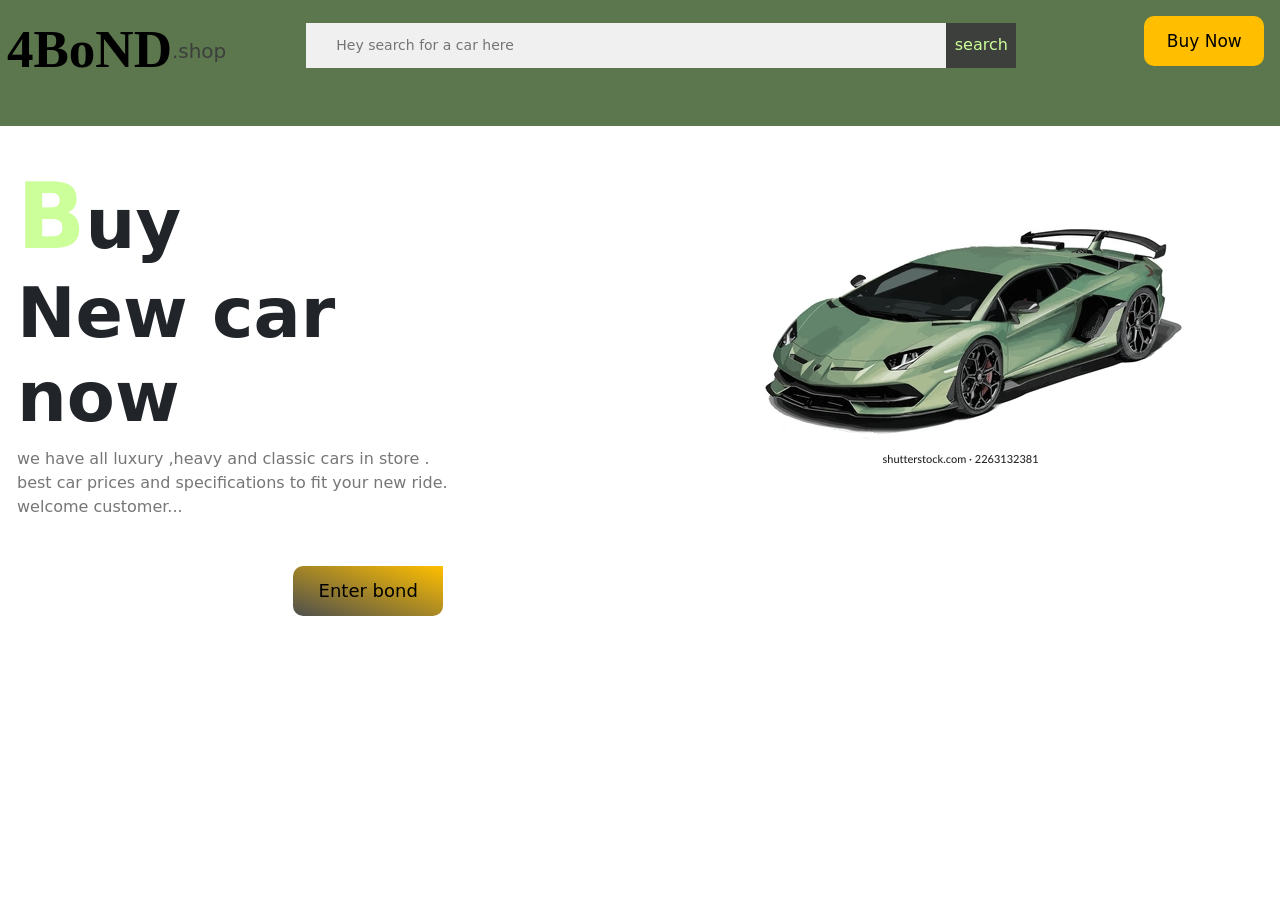
<file: index.html>
<!DOCTYPE html>
<html lang="en">
<head>
    <meta charset="UTF-8">
    <meta content="author" name="nicolas compaq">
    <meta name="viewport" content="width=device-width, initial-scale=1.0">
    <title>4bond home page</title>
    <link rel="stylesheet" href="css/styles.css">
    <link rel="stylesheet" href="css/media.css">
    <link rel="stylesheet" href="bootstrap\css\bootstrap.min.css">


</head>
<body>
    <header>
        <div class="container-{breakpoint}">
        <div class="row">
            <div class="col-lg-12 col-sm-12">
                <div class="nav nav1" >
                    <span class="head1" > 4BoND</span>
                    <span class="head2">.shop</span>   
                    <input  type="search" id="search3" placeholder="Hey search for a car here" >
                    <button class="search-btn" >search</button> <button class="buy" style="margin-left: 10%;">Buy Now</button>
                  </div>
            </div>
        </div>
    </div>
    </header>
   
<main>
    <div class="container-fluid">
        <div class="row">
            <div class="col-lg-6 col-sm-12  text-lg-start">
                <div class="welcome">
                    <h1 class="hdep"><span class="b">B</span>uy<br> New car now</h1>
                </div>
                <p class="sammury">
                    we have all luxury ,heavy and classic cars in store .<br>
                    best car prices and specifications to fit your new ride.
                    <br>welcome customer...
                </p>
                <a href="projects.html"><button class="btn1">Enter bond</button></a>
            </div>
            <div class="col-lg-6 col-sm-12 text-lg-center">
                <img src="images/luxury1.webp" class="img1 img-fluid">

            </div>
        </div>



</div>
</main>

<script src="bootstrap\js\bootstrap.min.js"></script>
        
    
</body>
</html>
</file>
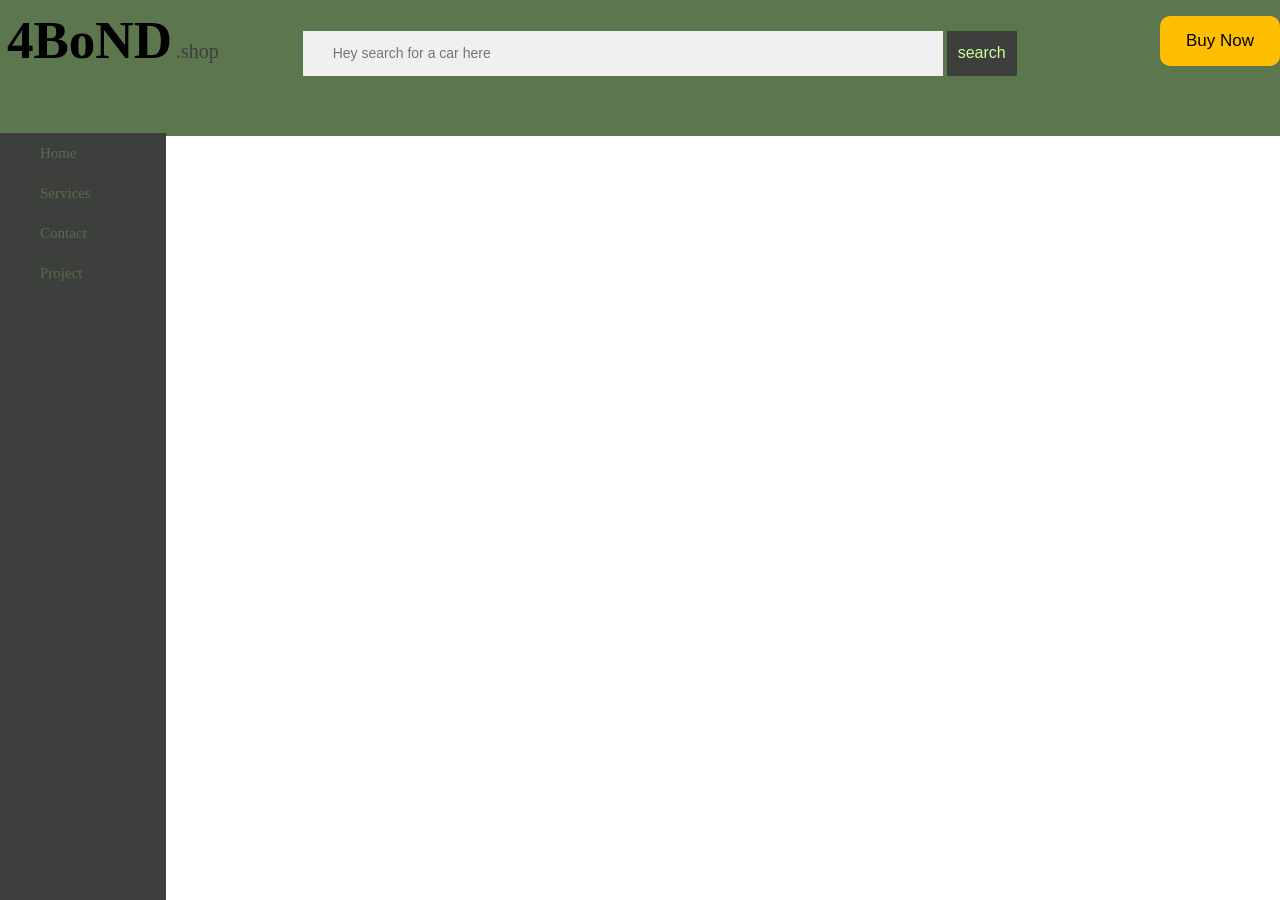
<file: about.html>
<!DOCTYPE html>
<html lang="en">
<head>
    <meta charset="UTF-8">
    <meta content="author" name="nicolas compaq">
    <meta name="viewport" content="width=device-width, initial-scale=1.0">
    <title>4bond about page</title>
    <link rel="stylesheet" href="css/styles.css">
</head>
<body>
    <header>
        <div class="container-{breakpoint}">
            <div class="row">
                <div class="col-lg-12 col-sm-12">
                    <div class="nav nav1" >
                        <span class="head1" > 4BoND</span>
                        <span class="head2">.shop</span>   
                        <input  type="search" id="search3" placeholder="Hey search for a car here" >
                        <button class="search-btn" >search</button> <button class="buy" style="margin-left: 10%;">Buy Now</button>
                      </div>
                </div>
            </div>
        </div>
    </header>
    <aside>
        <div class="nav2">
            <ul>
               <a  href="home.html">
                <li>Home</li>
               </a>
               <a  href="services.html">
                <li>Services</li>
               </a> 
                
                <a href="contact.html">
                    <li>Contact</li>
                </a>
                <a href="projects.html">
                    <li>Project</li>
                </a>
                
            </ul>
        </div>
    </aside>
<strong>knk</strong>
</body>
</html>
</file>
<file: css/styles.css>
body{
    margin: auto;
    background-color:white;
    overflow-x: hidden;

}
.nav1{
    background-color: #5C774D;
    
    width: 100%;
    height: 14vh;
    padding-top: 10px;
    
}
.buy{
    background-color:#FFBF00;
    border: none;
    width: 120px;
    height: 50px;
    border-radius: 10px;
    float: right;
    font-size: 17px;
    margin-top: 0.5%;
    transition: 0.3s;
}
.buy:hover{
    background-color:#ffbf00a8;
    width: 115px;
    height: 48px;
}
.buy1{
    background-color:#FFBF00;
    border: none;
    width: 120px;
    height: 50px;
    border-radius: 10px;
    margin:10px 10px 0px 140px;
    float: right;
    font-size: 17px;
}
#search3{
    width: 50%;
    height: 45px;
background-color:#F0F0F0;
border: none;
margin-top: 0px;
padding-left: 30px;
margin-left: 80px;
margin-right: 0px;
font-size:14px ;
margin-top: 1%;

}
.search-btn{
    width: 70px;
    height: 45px;
    border: none;
    background-color:rgb(61, 63, 61) ;
    color: #CF9;
    font-size: 16px;
    margin-top: 1%;

}
.head1{
    font-size: 53px;
    padding-left: 7px;
    font-weight: bold;
    font-family: OCR A ;
    color: black;
    text-decoration: none;
}
.head2{
    font-size:20px ;
    margin-top: 2%;
    color: rgb(61, 63, 61);
}
.nav2{
    width: 100%;
    height:100%;
    background-color:rgb(61, 63, 61) ;
    
    
    
    
}
aside{
width: 13%;
height: 90vh;
position: fixed;
top: 13vh;
}
li{
    list-style: none;
line-height: 40px;
font-size:20px ;
color: black;
}
a{
    font-size: 25px;
    text-decoration: none;
    color: black;
}
.welcome{
    display: flex;
    align-items: start;
    justify-content: start;
    margin-top: 6%;
    margin-left: 5px;

    

}
.hdep{
    font-size: 70px;
    margin-right: 30%;
    font-weight: bold;
}
.b{
    color: #CF9;
    font-size:90px ;
}
.sammury{
    display: flex;
    align-items: start;
    justify-content: start;
    margin-left: 5px;
    color: rgba(61, 63, 61, 0.712);
}
.btn1{
background: linear-gradient(200deg,#FFBF00,rgba(61, 63, 61, 0.916));
width: 150px;
height: 50px;
float: right;
border: none;
border-radius: 10px 0px  10px 10px;
margin-top: 5%;
margin-right: 30%;
font-size: 18px;
transition: 0.4s;
color: black;
}
.btn1:hover{
    border-radius: 10px 10px  0px 10px;
    color: rgba(39, 46, 42, 0.737);
   
    background: linear-gradient(220deg,#FFBF61,rgba(61, 63, 61, 0.799));
}

.img1{
    filter: grayscale(70%);
    margin-top: 10%;
}
.content2{
    height: fit-content;
    width: 100%;
    background-color: rgb(247, 253, 241);
    float: right;
    gap: 20px;
    display: flex;
    flex-wrap: wrap;
    grid-column: grid;
    overflow: visible;
    padding-top: 2%;
}
.most{
    display: flex;
    margin-top: 9%;
    background-color:rgb(247, 253, 241);
    color: rgba(61, 63, 61, 0.712);
    padding-left: 40px;
    font-size: 20px;
    font-family: Arial, Helvetica, sans-serif;
}
.most1{
    display: flex;
    background-color: #5c774d;
    height: fit-content;
   width: 80%;
   border-top:3px solid #CF9;
    color: rgb(61, 63, 61);
    padding-left: 40px;
    font-size: 20px;
    font-family: Arial, Helvetica, sans-serif;
}
#form{
    width: 30%;
    height: 400px;
    margin-left: 15px; 
}
.card{
width: 30%;
height: 400px;
margin-left: 15px;
background-color:white;
border-radius: 23px 23px 0px 0px;
border-top: 10px black solid ;
box-shadow:rgba(61, 63, 61, 0.712) 7px 1px 9px 1px ;
}
.card:hover{
   

   
    box-shadow:#759b61 7px 1px 9px 1px ;
    }
    
.top-p1{
    position: absolute;
    margin-left: 50px;
    font-size: 30px;
    top: 80px;

    color: rgb(61, 63, 61);
    
    
}
.platfrom{
    width: 85%;
margin-top: 150px;

}
.back{
    width: 70%;
    height: 250px;
    margin-left: 25%;
    background-image: url(images\106177799-green-automobile-isolated-on-white-background.png);
    background-repeat: no-repeat;
    background-position: right;
    background-size: contain ;
    float:left;
    position: absolute;
    margin-top: 15%;

}
.face{
    margin-top: 10px;
    border-left:5px solid rgb(31, 134, 198);
    background-color:rgba(59, 163, 228, 0.578) ;
    text-align: center;
    color: white;
    font-weight: bold;
    font-size: 33px;
    backdrop-filter: blur(3px);
}
.what{
    margin-top: 10px;
    border-left:5px solid rgb(11, 192, 47);
    background-color:rgba(31, 239, 62, 0.578) ;
    text-align: center;
    color: white;
    font-weight: bold;
    font-size: 33px;
    backdrop-filter: blur(3px);
}
.insta{
    margin-top: 10px;
    border-left:5px solid rgb(0, 0, 0);
    background-color:rgba(0, 0, 0, 0.578) ;
    text-align: center;
    color: white;
    font-weight: bold;
    font-size: 33px;
    backdrop-filter: blur(3px);
}
.disc{
    margin-top: 10px;
    border-left:5px solid rgb(243, 9, 9);
    background-color:rgba(246, 72, 45, 0.578) ;
    text-align: center;
    color: white;
    font-weight: bold;
    font-size: 33px;
    backdrop-filter: blur(3px);
}
.twitter{
    margin-top: 10px;
    border-left:5px solid rgb(40, 30, 231);
    background-color:rgba(14, 104, 240, 0.541) ;
    text-align: center;
    color: white;
    font-weight: bold;
    font-size: 33px;
    backdrop-filter: blur(3px);
}
.wordpress{
    margin-top: 10px;
    border-left:5px solid rgb(84, 86, 87);
    background-color:rgba(84, 86, 87, 0.452) ;
    text-align: center;
    color: white;
    font-weight: bold;
    font-size: 33px;
    backdrop-filter: blur(3px);
}
.tel{
    width: 100%;
    height: 70px;
    background-color:black;
    text-align: center;
    
  
}
.tel a{
    color: rgb(61, 63, 61);
  
    font-size: 17px;
    
}
.tel a:hover{
  
    color:#CF9 ;
    text-decoration: none;
 }
.tel input{
    background-color: transparent;
    border: none;
    font-size: 19px;
    width:180px;
    color:rgb(61, 63, 61) ;
    font-weight: bold;
}
.follwing{
    color: #FFBF00;
    font-size: 20px;
}
.photos{
    background: linear-gradient(200deg,rgb(241, 223, 133),rgb(223, 148, 8));
     width: 20%;
     margin-top: 20%; 
     position: absolute;
      right: 0px;
      border-radius: 45px 0 0 45px;
      padding-left: 2%;
      color: #83480c;
 
}
.line{
    width: 80%;
    color: white;
    border: 1px solid;
    
}
.about-cont{
font-size: 20px;
color: #f0f0f0dd;
font-family: 'Times New Roman', Times, serif;
padding: 20px;
}
.img-about{
    width: 280px;
    height: 280px;
}
.img2-about{
    margin-top:50px;
    padding: 12px;
    border-left: 7px solid #5C774D;
}
.board{
    border-radius: 50%;
    width: 50px;
    height: 50px;
    
}
ol{
    display: flex;
    flex-wrap: wrap;
}
ol , li{
    margin-right: 23px;
    color: #638153b0;
    font-size: 15px;
    
}
.carousel.slide {
    width: 100%; 
    max-width: 1000px !important; 
   margin-left: 2%;

}
.controller{
    max-height: 400px !important;
width: 100%;
border-radius:25px;

}
.carousel-item{
    width: 100%; 
height: 400px;
border-radius:25px;
}
.carousel-inner{
    border-radius:25px;
}
.cas_img{
    width: 100%;
    height:400px;
   
}
.carousel-caption{
    background-color: #5c774da0;
    margin-left: 0px;
    display: flex;
}
.footer{
    width: 100%;
    height: fit-content;
    background-color: black;
    text-align: center;
    margin-left: 0px;
    color: rgb(61, 63, 61);
}
.help{
    color: rgb(61, 63, 61);
    font-weight: bold;  
    font-size: 17px;
    text-decoration: none;

}
.help:hover{
  
   color:#CF9 ;
}
.foot1{
    width: 100%;
    height: fit-content;
}
.offcanvas{
    height: 55vh;
    overflow: hidden;
    
    
}
.offcanvas-header{

    background-color:rgb(61, 63, 61) ;
    border: none;
}
.offcanvas-body{
    background-color:rgb(61, 63, 61) ;
    height: fit-content;
    border: none;

}
#cart_count{
    font-size: 20px;
    font-weight: bold;
    border-radius: 50%;
position: absolute;
top: 3px;
width: 30px;
text-align: center;
}
#save_btn{
    margin-left: 40px;
}
.form{
    width:100% ;
    height: 400px;
}
.ser-div{
    margin-top: 4%;
    padding-left: 3%;
}
.focus{
   font-size: 33px; 
   font-weight: bold;
   
}
.focus:nth-child(1){
    color: #CF9;
}
.focus1{
    width:80%;
    height: fit-content;
}
.serv-img{
    width: 100%;
    height:300px ;
    display: flex;

}
.ser-main{
    width: 100%;
    height: 200px;
    display: inline-block;
    list-style: none;
}
summary{
    color: #5C774D;
    font-weight: bold;
    border: 1px  #CF9 solid;
    margin-top: 10%;
    width: 100%;
    box-shadow: 0 4px 8px 0 rgba(0, 0, 0, 0.2), 0 6px 20px 0 rgba(0, 0, 0, 0.19);
}
details{
    color: #CF9;
    background-color:rgb(61, 63, 61) ;
}
.check-info{
    color: white;
    font-size:10px ;
    color:rgb(61, 63, 61) ;
    font-weight: lighter;
    padding-left: 3px;
    background-color: rgb(247, 253, 241);
        line-height: 2; /* Increase the line spacing between paragraphs */
      
}
.form22{
    margin: auto;
}
p3{
    background-color: red;
}
/**
my{
    rgba(232, 250, 213, 0.589)
}
</file>
<file: css/media.css>
@media only screen and (max-width:520px){
.nav1{
    height: fit-content;
    position: fixed;
    backdrop-filter: blur(3px);
    background-color:#5c774dd4 ;
    width: 100%;

   
}
.buy{
    position: absolute;
    right: 5%;
    top: 15%;
   height: 40px;

}
#search3{
    width: 70%;
    margin-left: 0px;
}
.search-btn{
    width: 15%;
}
#menu{
width: 15%;
background-color:rgb(247, 253, 241);
border-radius:0px;
height: 45px ;
border: none;
font-size: 16px;
margin-top: 1%;
}
#menu:hover{
    border: none;
    box-shadow: none;
}
#menu:focus{
    border: none;
    box-shadow: none;
}
.welcome{
    margin-top: 40%;
 
}
.head2{
    margin-top: 22px;
}
.hdep{
    font-size: 60px;
}
.card{
   width: 90%;
    box-shadow:rgba(61, 63, 61, 0.712) 7px 1px 9px 1px ;
    }
    .most{
       
        margin-top: 40%;
    }
    .nav2{
        display: none;
    }
    .hup{
        margin-top: 33%;
       
    
    }
    #nav-3{
        display: none;
    }
    .top-p1{
        margin-top: 15%;
    }
    .back{
        margin-top: 65%;
        width: 100%;
    }
    .platfrom{
        margin-top: 55%;
        width: 100%;
    }
    #ab-data{
        margin-top: 0%;
    }
    #back-image{
    background-position: 100%;
    background-size: cover;
    background-repeat: repeat;
   
      
    }
    .front-image{
        height: 60vh;
        overflow: hidden;
        font-size: 2rem;
    }
  
    .about-cont{
        font-size: 14px;
    }
    .footer{
        height:25vh;
    }
    .shopping-cart{
        margin-top: 33%;
    }

}
@media only screen and (min-width:1000px){
    #all{
        margin-left: 17%;
    }

}
</file>
